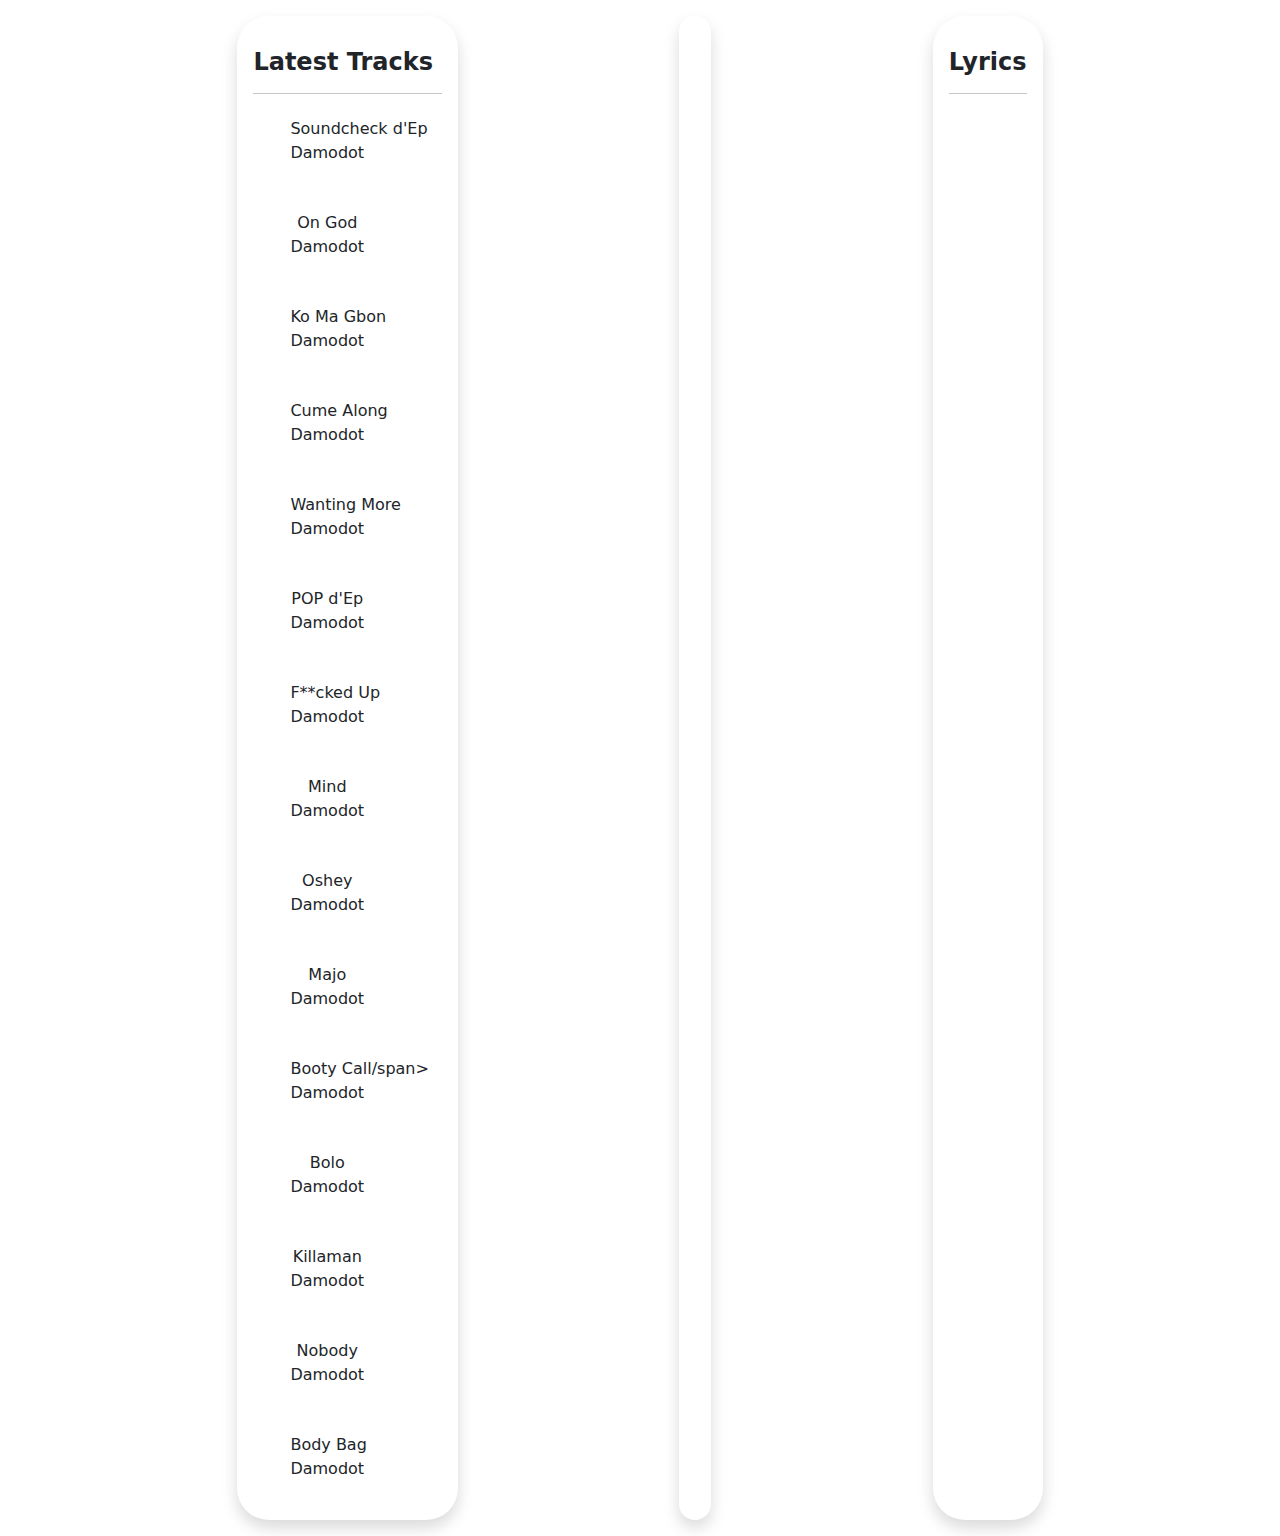
<file: play.html>
<!DOCTYPE html>
<html lang="en">
<head>
    <meta charset="UTF-8">
    <meta name="viewport" content="width=device-width, initial-scale=1.0">
    <link rel="stylesheet" href="bootstrap-5.3.3-dist/css/bootstrap.min.css">
    <script src="bootstrap-5.3.3-dist/js/bootstrap.bundle.js"></script>
    <title>Play Music</title>
</head>
<body>
    <main class="p-3 m-auto h-auto d-flex justify-content-evenly">
        <aside class="listSide rounded-5 shadow p-3">   
            <h4 class="fw-bolder mt-3">Latest Tracks</h4>
            <hr>
            <button class="btn d-flex align-items-center mt-3">
                <div class="image rounded-2"></div>
                <div class="artist ms-4">
                    <span class="songName">Soundcheck d'Ep</span>
                    <p class="text-start">Damodot</p>
                </div>
            </button>
            <button class="btn d-flex align-items-center mt-3">
                <div class="image rounded-2"></div>
                <div class="artist ms-4">
                    <span class="songName">On God</span>
                    <p class="text-start">Damodot</p>
                </div>
            </button>
            <button class="btn d-flex align-items-center mt-3">
                <div class="image rounded-2"></div>
                <div class="artist ms-4">
                    <span class="songName">Ko Ma Gbon</span>
                    <p class="text-start">Damodot</p>
                </div>
            </button>
            <button class="btn d-flex align-items-center mt-3">
                <div class="image rounded-2"></div>
                <div class="artist ms-4">
                    <span class="songName">Cume Along</span>
                    <p class="text-start">Damodot</p>
                </div>
            </button>
            <button class="btn d-flex align-items-center mt-3">
                <div class="image rounded-2"></div>
                <div class="artist ms-4">
                    <span class="songName">Wanting More</span>
                    <p class="text-start">Damodot</p>
                </div>
            </button>
            <button class="btn d-flex align-items-center mt-3">
                <div class="image imageTwo rounded-2"></div>
                <div class="artist ms-4">
                    <span class="songName">POP d'Ep</span>
                    <p class="text-start">Damodot</p>
                </div>
            </button>
            <button class="btn d-flex align-items-center mt-3">
                <div class="image imageTwo rounded-2"></div>
                <div class="artist ms-4">
                    <span class="songName">F**cked Up</span>
                    <p class="text-start">Damodot</p>
                </div>
            </button>
            <button class="btn d-flex align-items-center mt-3">
                <div class="image imageTwo rounded-2"></div>
                <div class="artist ms-4">
                    <span class="songName">Mind</span>
                    <p class="text-start">Damodot</p>
                </div>
            </button>
            <button class="btn d-flex align-items-center mt-3">
                <div class="image imageTwo rounded-2"></div>
                <div class="artist ms-4">
                    <span class="songName">Oshey</span>
                    <p class="text-start">Damodot</p>
                </div>
            </button>
            <button class="btn d-flex align-items-center mt-3">
                <div class="image imageTwo rounded-2"></div>
                <div class="artist ms-4">
                    <span class="songName">Majo</span>
                    <p class="text-start">Damodot</p>
                </div>
            </button>
            <button class="btn d-flex align-items-center mt-3">
                <div class="image imageTwo rounded-2"></div>
                <div class="artist ms-4">
                    <span class="songName">Booty Call/span>
                    <p class="text-start">Damodot</p>
                </div>
            </button>
            <button class="btn d-flex align-items-center mt-3">
                <div class="image imageTwo rounded-2"></div>
                <div class="artist ms-4">
                    <span class="songName">Bolo</span>
                    <p class="text-start">Damodot</p>
                </div>
            </button>
            <button class="btn d-flex align-items-center mt-3">
                <div class="image imageFour rounded-2"></div>
                <div class="artist ms-4">
                    <span class="songName">Killaman</span>
                    <p class="text-start">Damodot</p>
                </div>
            </button>
            <button class="btn d-flex align-items-center mt-3">
                <div class="image imageFour rounded-2"></div>
                <div class="artist ms-4">
                    <span class="songName">Nobody</span>
                    <p class="text-start">Damodot</p>
                </div>
            </button>
            <button class="btn d-flex align-items-center mt-3">
                <div class="image imageFive rounded-2"></div>
                <div class="artist ms-4">
                    <span class="songName">Body Bag</span>
                    <p class="text-start">Damodot</p>
                </div>
            </button>
        </aside>
        <section class="inPlay rounded-5 shadow p-3">
            <div class="topDenge"></div>
        </section>
        <aside class="listSide rounded-5 shadow p-3">
            <h4 class="fw-bolder mt-3">Lyrics</h4>
            <hr>
        </aside>
    </main>
</body>
</html>
</file>
